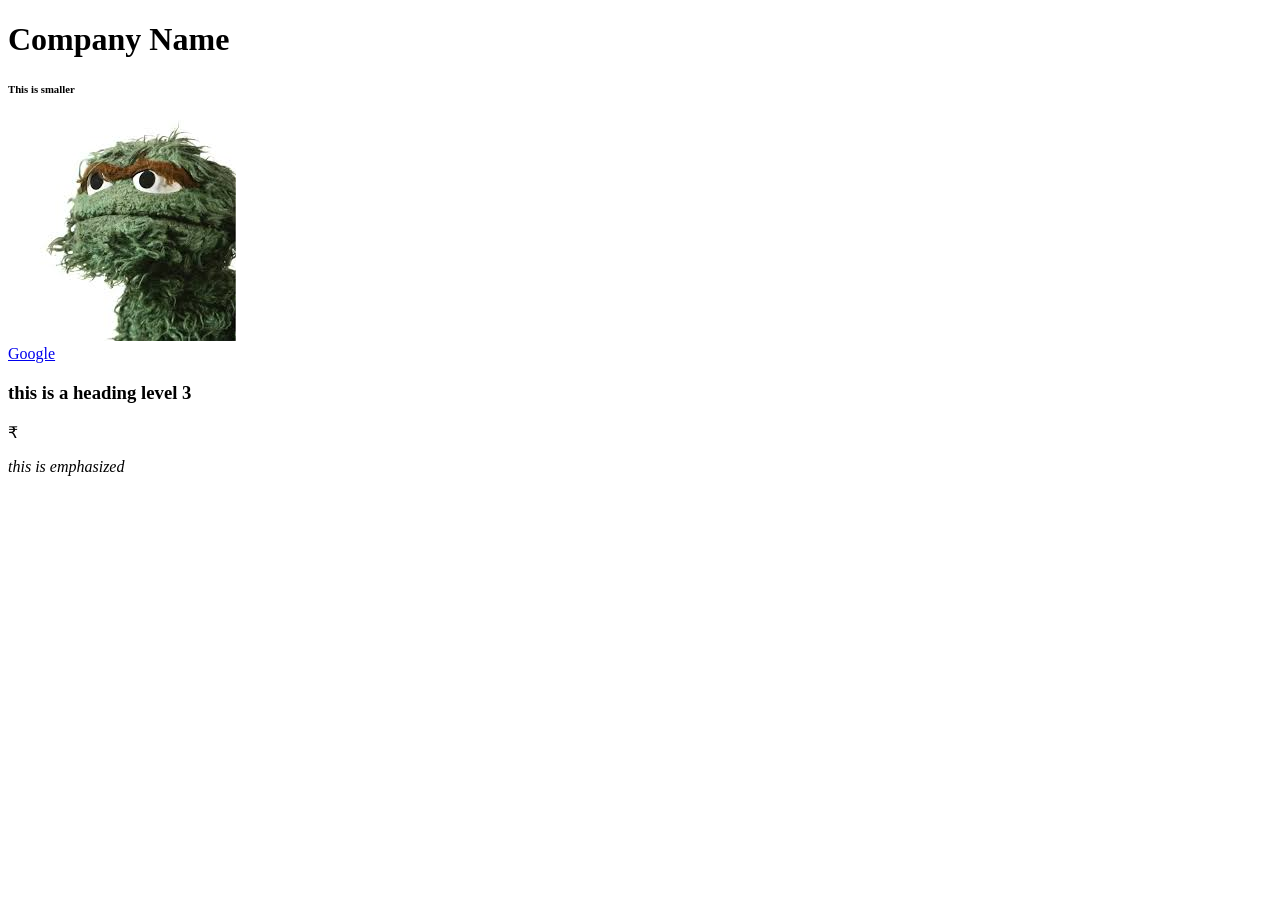
<file: demos/week2demo/index.html>
<!DOCTYPE html>
<html lang="en">
<head>
  <meta charset="UTF-8">
  <title>ITMD-361 Internet Technologies and Web Design</title>
</head>
<body>
  <header>
    <h1>Company Name</h1>
    <h6>This is smaller</h6>
    <img src="media/image1.jpg" alt="company logo">
  </header>
  <a href="www.apple.com" Title="a link">Google</a>
  <h3>this is a heading level 3</h3>
  <p>&#x20B9;</p>
  <p><em>thi<span>s</span> is emphasized</em></p>
</body>
</html>
</file>
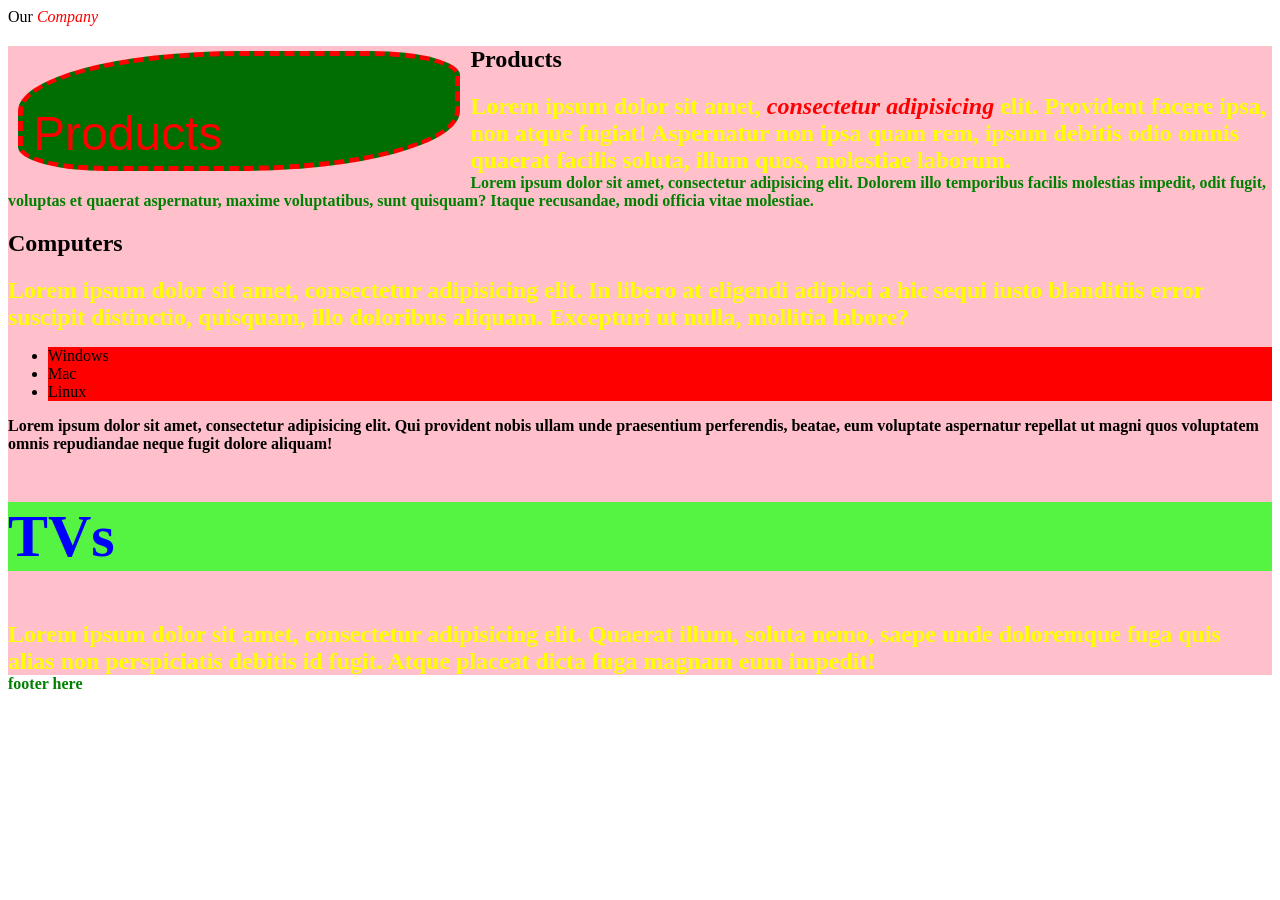
<file: demos/week5demo/index.html>
<!DOCTYPE html>
<html>

  <head>
    <meta charset="UTF-8">
    <title>Document</title>
    <style>
      p {
        color: green;
        font-weight: bold;
      }
    </style>
    <link rel="stylesheet" href="css/style.css">
  </head>

  <body>
    <header>
      <div>Our <span>Company</span></div>
    </header>
    <main>
      <h1>Products</h1>
      <h2>Products</h2>
      <div>
        <p class="first-para">Lorem ipsum dolor sit amet, <span>consectetur adipisicing</span> elit. Provident facere ipsa, non atque fugiat! Aspernatur non ipsa quam rem, ipsum debitis odio omnis quaerat facilis soluta, illum quos, molestiae laborum.</p>
        <p>Lorem ipsum dolor sit amet, consectetur adipisicing elit. Dolorem illo temporibus facilis molestias impedit, odit fugit, voluptas et quaerat aspernatur, maxime voluptatibus, sunt quisquam? Itaque recusandae, modi officia vitae molestiae.</p>
      </div>
      <h2>Computers</h2>
      <div class="redfont">
        <p class="first-para">Lorem ipsum dolor sit amet, consectetur adipisicing elit. In libero at eligendi adipisci a hic sequi iusto blanditiis error suscipit distinctio, quisquam, illo doloribus aliquam. Excepturi ut nulla, mollitia labore?</p>
        <ul>
          <li>Windows</li>
          <li>Mac</li>
          <li>Linux</li>
        </ul>
        <p style="color: black;">Lorem ipsum dolor sit amet, consectetur adipisicing elit. Qui provident nobis ullam unde praesentium perferendis, beatae, eum voluptate aspernatur repellat ut magni quos voluptatem omnis repudiandae neque fugit dolore aliquam!</p>
      </div>
      <h2 id="second-headline">TVs</h2>
      <p class="first-para">Lorem ipsum dolor sit amet, consectetur adipisicing elit. Quaerat illum, soluta nemo, saepe unde doloremque fuga quis alias non perspiciatis debitis id fugit. Atque placeat dicta fuga magnam eum impedit!</p>
    </main>
    <footer>
      <p>footer here</p>
    </footer>
  </body>

</html>
</file>
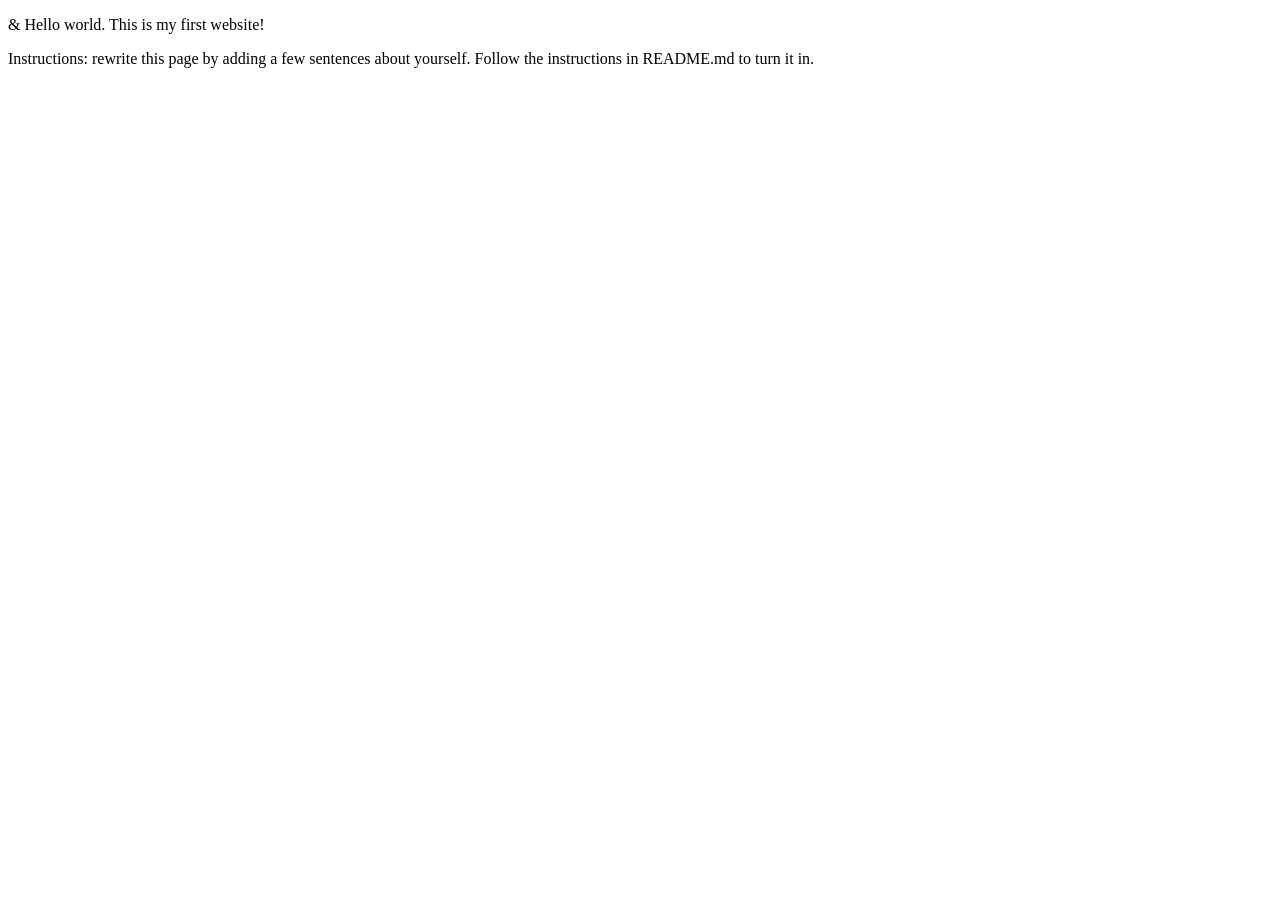
<file: labs/lab1/index.html>
<!DOCTYPE html>
<html lang="en">
<head>
  <meta charset="utf-8">
  <title>Internet Technologies and Web Design</title>
</head>
<body>
  <p>&amp; Hello world. This is my first website!</p>
  <p>Instructions: rewrite this page by adding a few sentences about yourself. Follow the instructions in README.md to turn it in.</p>
</body>
</html>
</file>
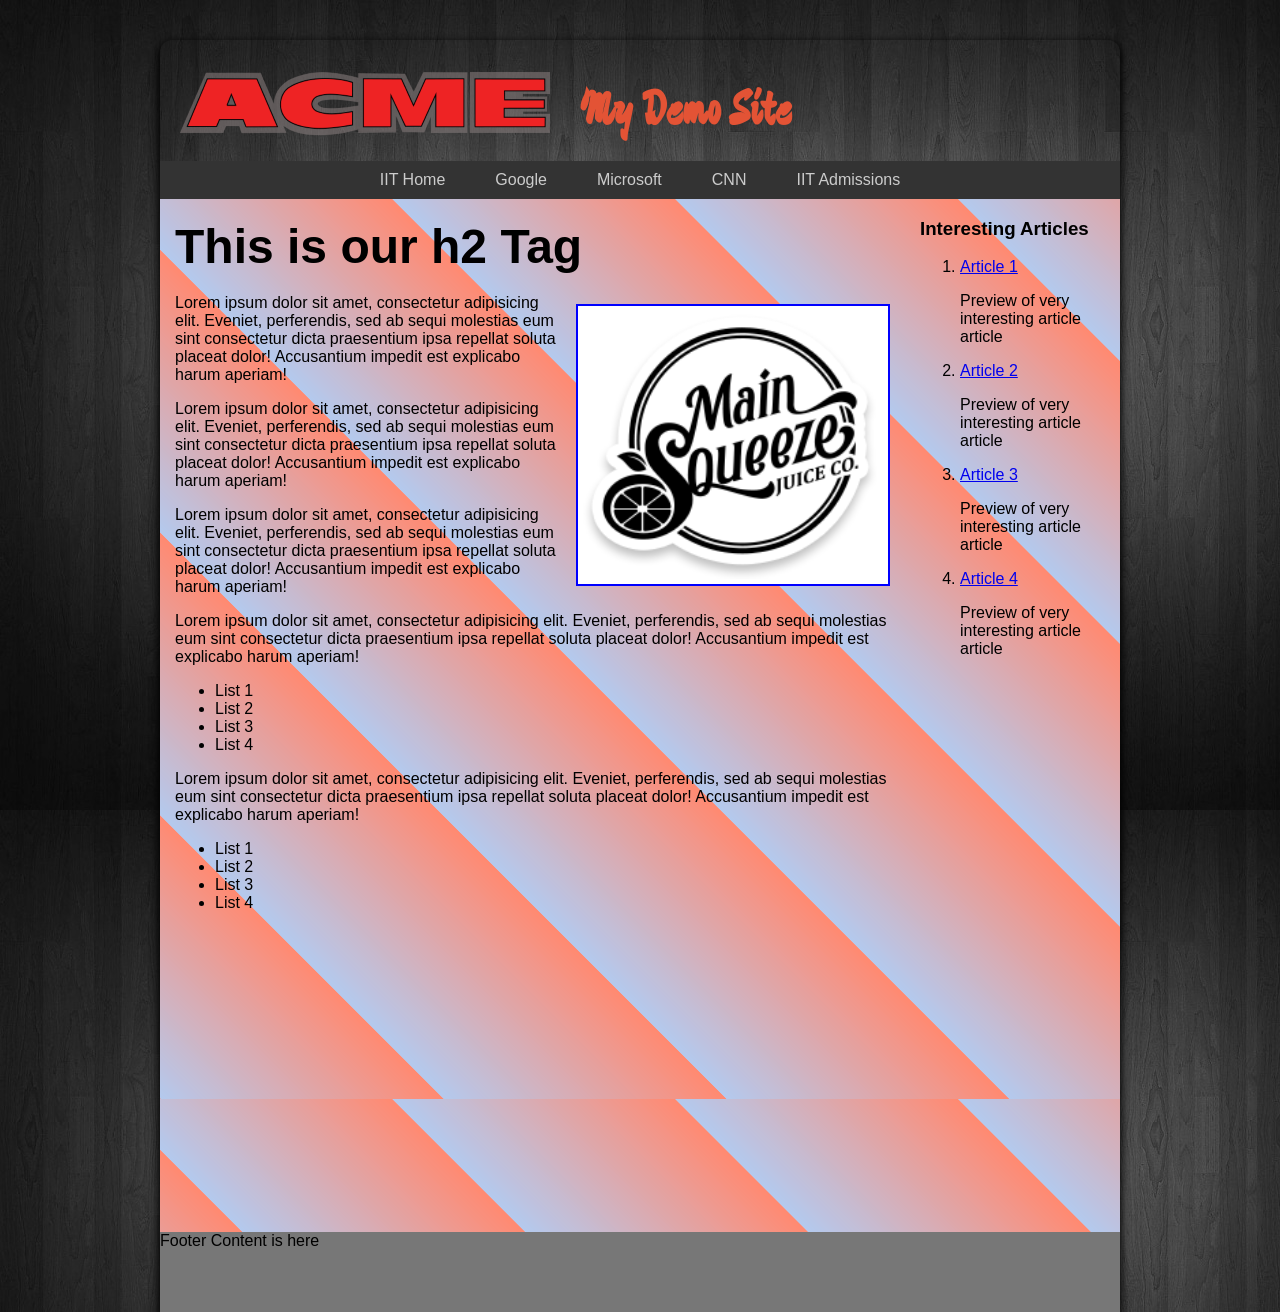
<file: labs/lab6/index.html>
<!DOCTYPE html>
<html lang="en">

<head>
  <meta charset="utf-8">
  <title>Style This HTML Lab</title>
  <link href='https://fonts.googleapis.com/css?family=Devonshire' rel='stylesheet' type='text/css'>
  <link rel="stylesheet" type="text/css" href="css/normalize.css">
  <link rel="stylesheet" type="text/css" href="css/lab6_final.css">
</head>

<body>
  <div id="page-wrapper">
    <header id="header">
      <a id="logo1" href="index.html"><img src="images/logo3.png" alt="Acme logo, large and in red"></a>
      <h1>My Demo Site</h1>
    </header>
    <nav id="main-nav">
      <ul>
        <li><a href="http://www.iit.edu">IIT Home</a></li>
        <li><a href="http://www.google.com">Google</a></li>
        <li><a href="http://www.microsoft.com">Microsoft</a></li>
        <li><a href="http://www.cnn.com">CNN</a></li>
        <li><a href="http://admissions.iit.edu">IIT Admissions</a></li>
      </ul>
    </nav>
    <main id="content-wrapper">
      <div id="main-content">
        <h2><strong>This is our h2 Tag</strong></h2>
        <img class="image-r" src="images/main.png" alt="Logo for Main Squeeze Juice Company in black and white">
        <p>Lorem ipsum dolor sit amet, consectetur adipisicing elit. Eveniet, perferendis, sed ab sequi molestias eum sint consectetur dicta praesentium ipsa repellat soluta placeat dolor! Accusantium impedit est explicabo harum aperiam!</p>
        <p>Lorem ipsum dolor sit amet, consectetur adipisicing elit. Eveniet, perferendis, sed ab sequi molestias eum sint consectetur dicta praesentium ipsa repellat soluta placeat dolor! Accusantium impedit est explicabo harum aperiam!</p>
        <p>Lorem ipsum dolor sit amet, consectetur adipisicing elit. Eveniet, perferendis, sed ab sequi molestias eum sint consectetur dicta praesentium ipsa repellat soluta placeat dolor! Accusantium impedit est explicabo harum aperiam!</p>
        <p>Lorem ipsum dolor sit amet, consectetur adipisicing elit. Eveniet, perferendis, sed ab sequi molestias eum sint consectetur dicta praesentium ipsa repellat soluta placeat dolor! Accusantium impedit est explicabo harum aperiam!</p>
        <ul id="bul1">
          <li>List 1</li>
          <li>List 2</li>
          <li>List 3</li>
          <li>List 4</li>
        </ul>
        <p>Lorem ipsum dolor sit amet, consectetur adipisicing elit. Eveniet, perferendis, sed ab sequi molestias eum sint consectetur dicta praesentium ipsa repellat soluta placeat dolor! Accusantium impedit est explicabo harum aperiam!</p>
        <ul id="bul2">
          <li>List 1</li>
          <li>List 2</li>
          <li>List 3</li>
          <li>List 4</li>
        </ul>
        <div id="center">
          <iframe width="400" height="300" src="https://www.youtube.com/embed/-jn9aaNn8_I?si=D1HhLAWQ5awY9BfU" frameborder="0" allowfullscreen></iframe>
        </div>
      </div>
      <aside id="side-content">
        <h3>Interesting Articles</h3>
        <ol id="news">
          <li><a href="#">Article 1</a><div><p>Preview of very interesting article article</p></div></li>
          <li><a href="#">Article 2</a><div><p>Preview of very interesting article article</p></div></li>
          <li><a href="#">Article 3</a><div><p>Preview of very interesting article article</p></div></li>
          <li><a href="#">Article 4</a><div><p>Preview of very interesting article article</p></div></li>
        </ol>
      </aside>
    </main>
    <footer id="footer">
      <p>Footer Content is here</p>
    </footer>
  </div>
</body>

</html>
</file>
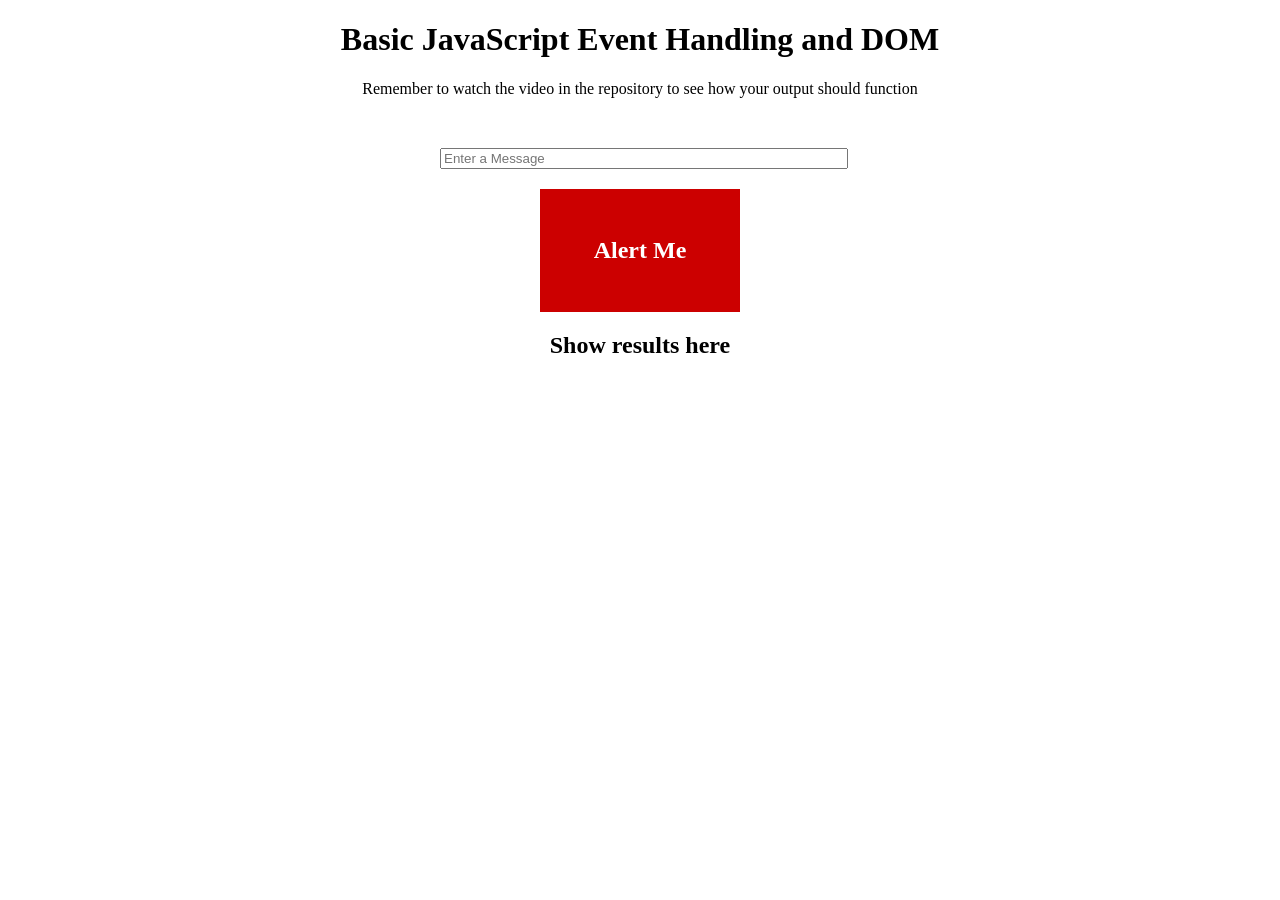
<file: labs/lab9/index.html>
<!DOCTYPE html>
<html lang="en">
<head>
  <meta charset="utf-8">
  <title>Basic JavaScript Event Handling and DOM</title>
  <link rel="stylesheet" href="style/style.css">
  <script async src="js/script.js"></script>
</head>
<body>
  <h1 class="center">Basic JavaScript Event Handling and DOM</h1>
  <p class="center">Remember to watch the video in the repository to see how your output should function</p>
  <div id="container">
    <input id="entryinput" type="text" name="textentry" placeholder="Enter a Message">
    <div id="entrybutton">Alert Me</div>
    <h2 id="textoutput" class="center">Show results here</h2>
  </div>
</body>
</html>
</file>
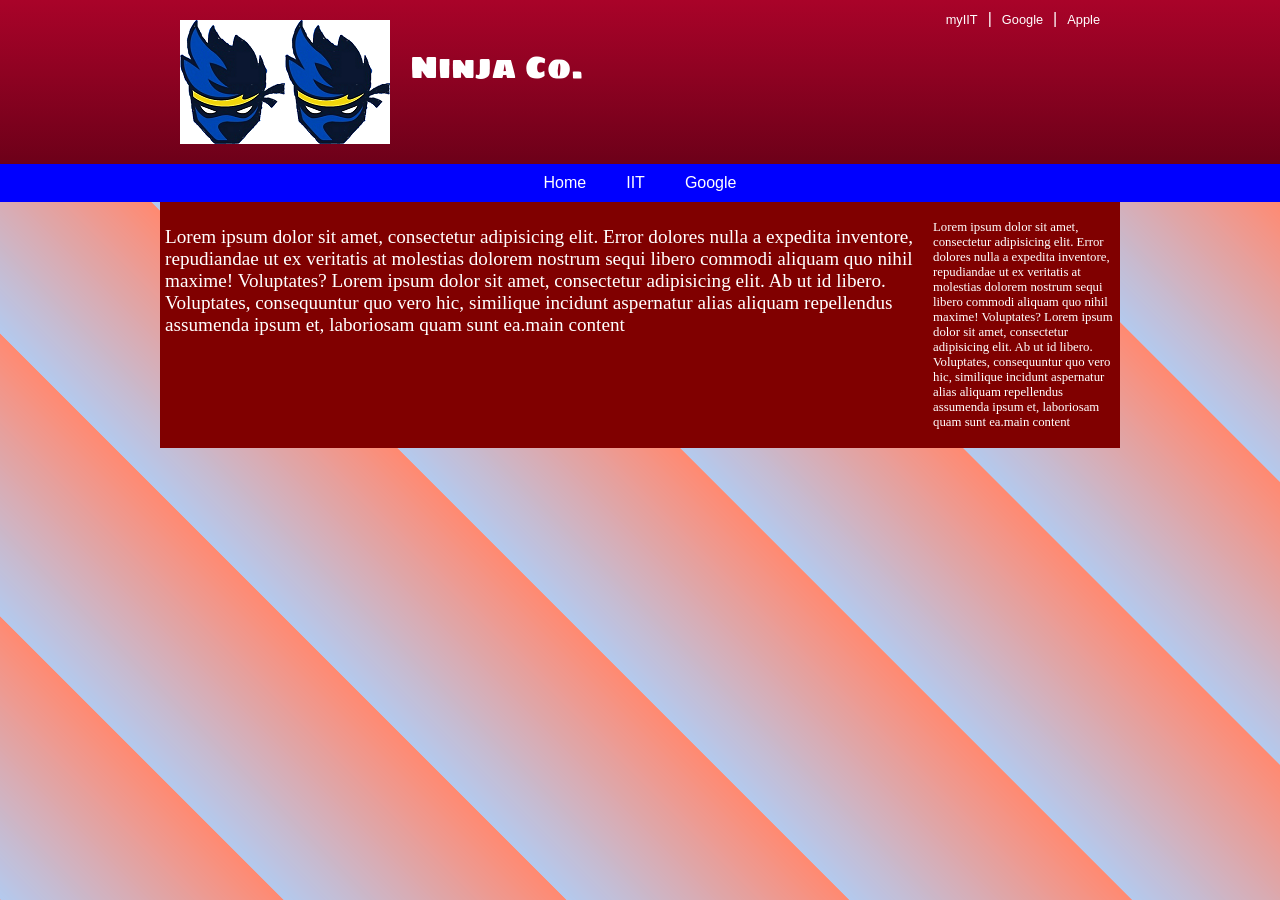
<file: demos/week8demo/Full Site Demo/index.html>
<!DOCTYPE html>
<html lang="en">
<head>
	<meta charset="UTF-8">
	<title>Document</title>
	<link href='http://fonts.googleapis.com/css?family=Sigmar+One' rel='stylesheet' type='text/css'>
	<link rel="stylesheet" href="css/normalize.css">
	<link rel="stylesheet" href="css/style.css">
</head>
<body>
	<header id="main-header">
		<div id="header-container" class="container">
			<a href="index.html"><img class="logo" src="img/logo.png" alt="Ninja Logo"></a>
			<div id="company-name">Ninja Co.</div>
			<a id="logo-link" href="#">Ninja Logo</a>
			<ul id="second-nav">
				<li><a href="http://my.iit.edu/">myIIT</a></li>
				<li><a href="http://google.com/">Google</a></li>
				<li><a href="http://apple.com/">Apple</a></li>
			</ul>
		</div>
	</header>
	<nav id="main-navbar">
		<div id="navbar-container" class="container">
			<ul>
				<li><a href="#">Home</a></li>
				<li><a href="http://web.iit.edu/">IIT</a></li>
				<li><a href="http://www.google.com">Google</a></li>
			</ul>
		</div>
	</nav>
	<div id="content-wrapper" class="container">
		<main id="main-content">
      <p>
        Lorem ipsum dolor sit amet, consectetur adipisicing elit. 
        Error dolores nulla a expedita inventore, repudiandae ut ex 
        veritatis at molestias dolorem nostrum sequi libero commodi 
        aliquam quo nihil maxime! Voluptates? Lorem ipsum dolor sit 
        amet, consectetur adipisicing elit. Ab ut id libero. 
        Voluptates, consequuntur quo vero hic, similique incidunt 
        aspernatur alias aliquam repellendus assumenda ipsum et, 
        laboriosam quam sunt ea.main content
      </p>
    </main>
		<aside id="sidebar">
      <p>
        Lorem ipsum dolor sit amet, consectetur adipisicing elit. 
        Error dolores nulla a expedita inventore, repudiandae ut ex 
        veritatis at molestias dolorem nostrum sequi libero commodi 
        aliquam quo nihil maxime! Voluptates? Lorem ipsum dolor sit 
        amet, consectetur adipisicing elit. Ab ut id libero. 
        Voluptates, consequuntur quo vero hic, similique incidunt 
        aspernatur alias aliquam repellendus assumenda ipsum et, 
        laboriosam quam sunt ea.main content
      </p>
    </aside>
	</div>
</body>
</html>
</file>
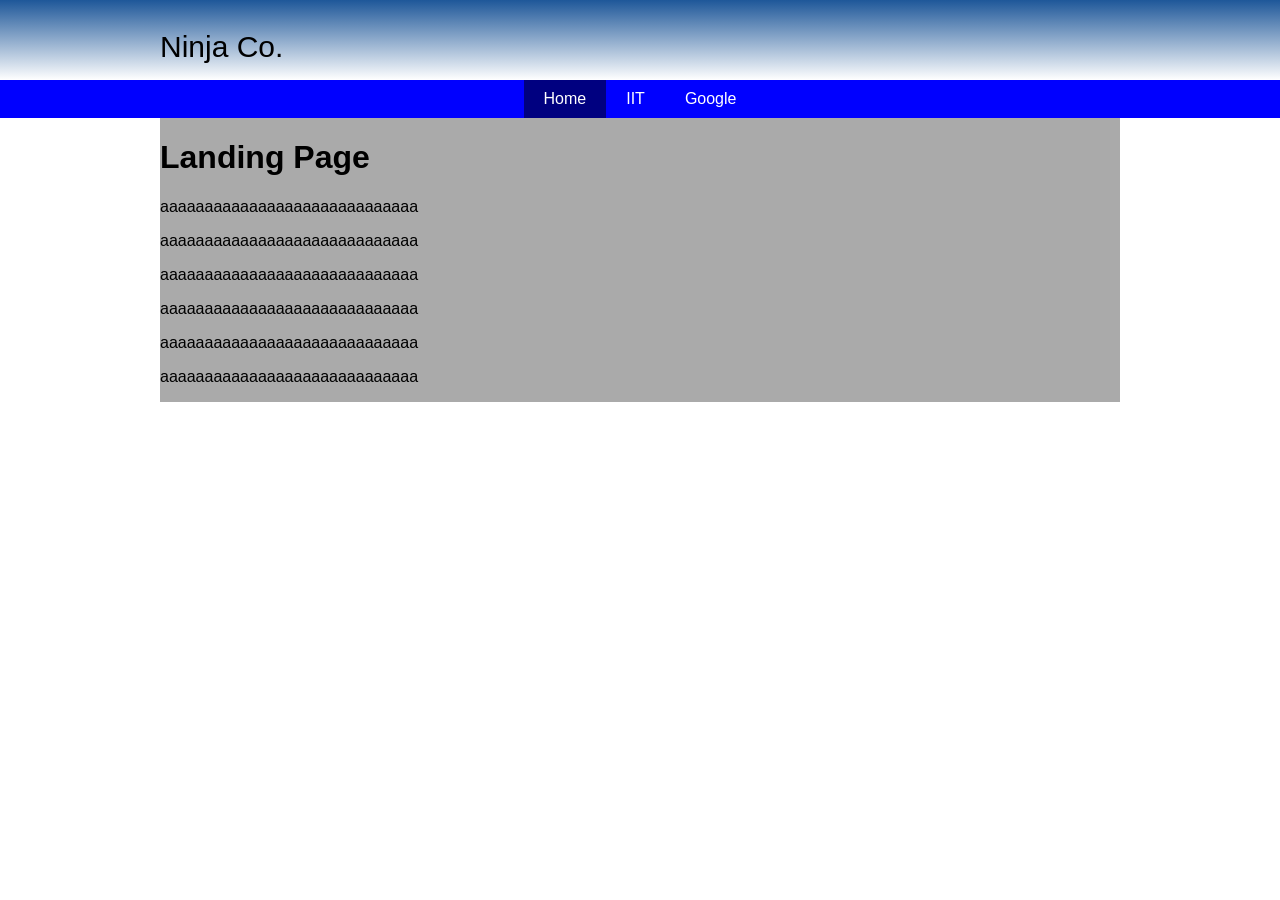
<file: demos/week8demo/site demo 1 centered nav/index.html>
<!DOCTYPE html>
<html lang="en">
<head>
	<meta charset="UTF-8">
	<title>Ninja Co.</title>
  <link href="https://fonts.googleapis.com/css?family=Knewave" rel="stylesheet">
	<link rel="stylesheet" type="text/css" href="css/normalize.css">
	<link rel="stylesheet" type="text/css" href="css/style.css">
</head>
<body>
	<header id="main-header">
		<div id="header-container" class="container">
			<div id="company-name"><p>Ninja Co.</p></div>
		</div>
	</header>
	<nav id="main-navbar">
		<div id="navbar-container" class="container">
			<ul>
				<li id="onpage"><a href="#">Home</a></li>
				<li><a href="http://web.iit.edu/">IIT</a></li>
				<li><a href="http://www.google.com">Google</a></li>
			</ul>
		</div>
	</nav>
	<div id="content-wrapper" class="container">
		<main id="main-content">
			<h1> Landing Page </h1>
			<p> aaaaaaaaaaaaaaaaaaaaaaaaaaaaa</p>
			<p> aaaaaaaaaaaaaaaaaaaaaaaaaaaaa</p>
			<p> aaaaaaaaaaaaaaaaaaaaaaaaaaaaa</p>
      <p> aaaaaaaaaaaaaaaaaaaaaaaaaaaaa</p>
			<p> aaaaaaaaaaaaaaaaaaaaaaaaaaaaa</p>
			<p> aaaaaaaaaaaaaaaaaaaaaaaaaaaaa</p>
		</main>
	</div>
</body>
</html>
</file>
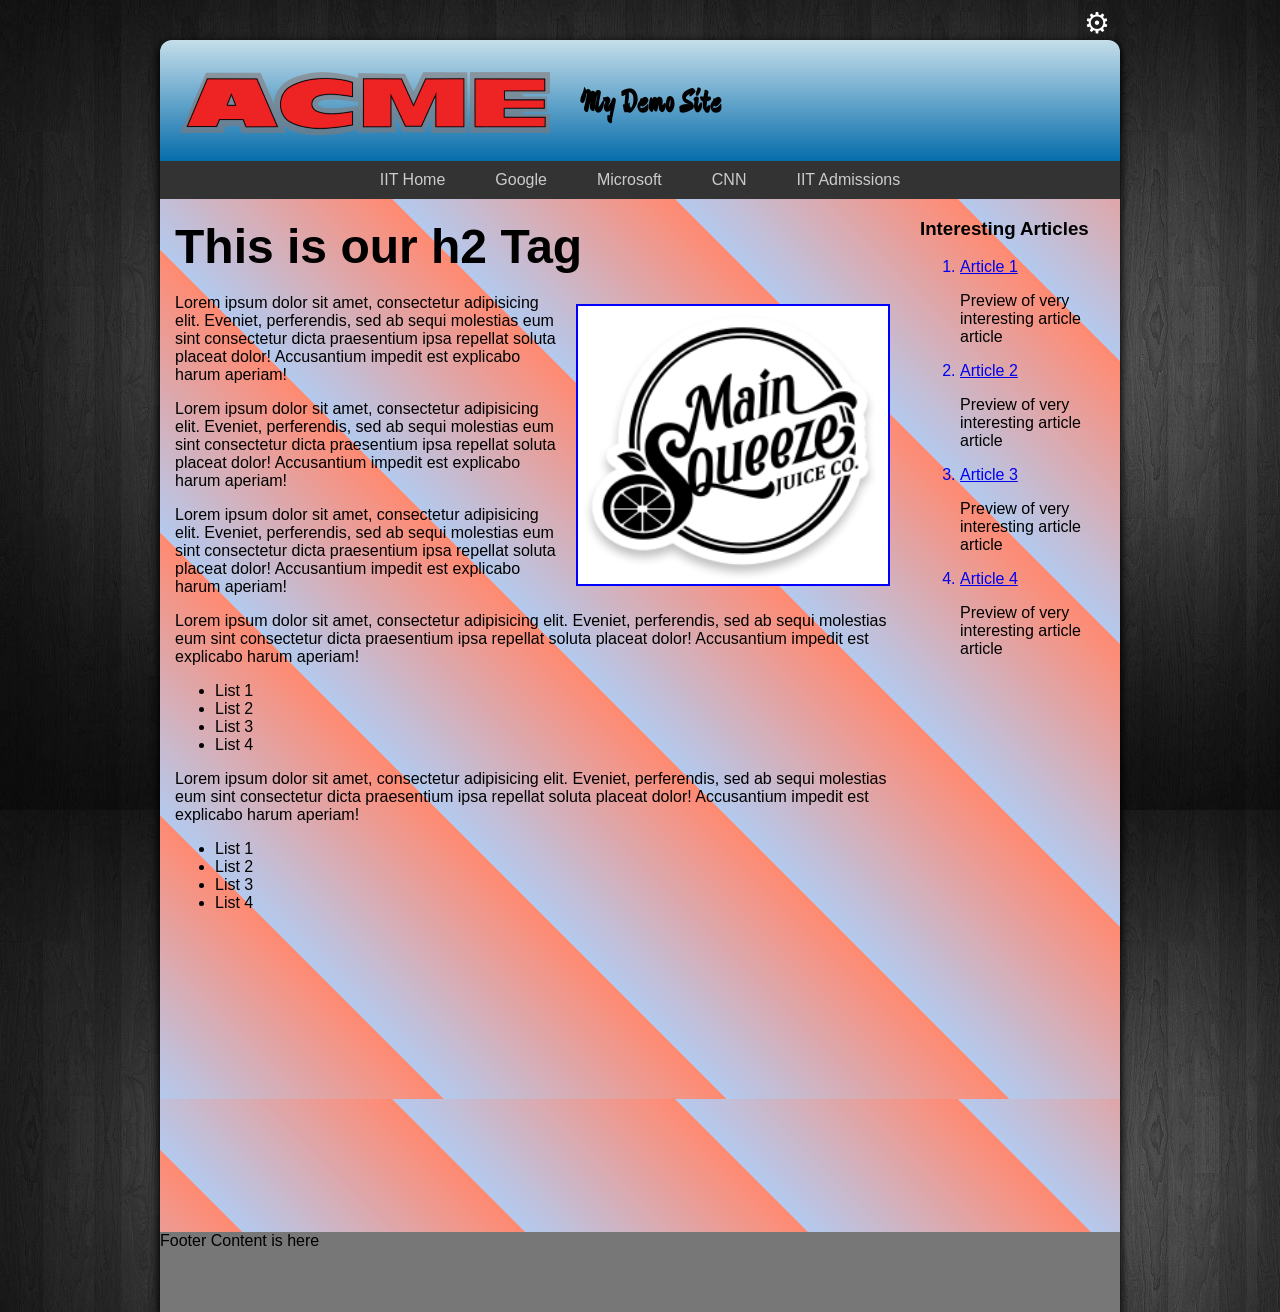
<file: demos/week9demo/site demo 3 full site/index.html>
<!DOCTYPE html>
<html lang="en">

<head>
	<meta charset="utf-8" />
	<title>Main Page</title>
	<link href='http://fonts.googleapis.com/css?family=Devonshire' rel='stylesheet' type='text/css'>
	<link rel="stylesheet" type="text/css" href="css/normalize.css">
	<link rel="stylesheet" type="text/css" href="css/styles.css">
</head>

<body>
	<div id="page-wrapper">
		<header id="header">
			<a id="logo1" href="index.html"><img src="images/logo3.png" alt="logo"></a>
			<h1>My Demo Site</h1>
			<a id="toplink" href="https://www.fileformat.info/info/unicode/char/2699/index.htm">&#9881;</a>
		</header>
		<nav id="main-nav">
			<ul>
				<li><a href="http://www.iit.edu">IIT Home</a></li>
				<li><a href="http://www.google.com">Google</a></li>
				<li><a href="http://www.microsoft.com">Microsoft</a></li>
				<li><a href="http://www.cnn.com">CNN</a></li>
				<li><a href="http://admissions.iit.edu">IIT Admissions</a></li>
			</ul>
		</nav>
    <main id="content-wrapper">
      <div id="main-content">
        <h2><strong>This is our h2 Tag</strong></h2>
        <img class="imageR" src="images/main.png" alt="Lock Image">
        <p>Lorem ipsum dolor sit amet, consectetur adipisicing elit. Eveniet, perferendis, sed ab sequi molestias eum sint consectetur dicta praesentium ipsa repellat soluta placeat dolor! Accusantium impedit est explicabo harum aperiam!</p>
        <p>Lorem ipsum dolor sit amet, consectetur adipisicing elit. Eveniet, perferendis, sed ab sequi molestias eum sint consectetur dicta praesentium ipsa repellat soluta placeat dolor! Accusantium impedit est explicabo harum aperiam!</p>
        <p>Lorem ipsum dolor sit amet, consectetur adipisicing elit. Eveniet, perferendis, sed ab sequi molestias eum sint consectetur dicta praesentium ipsa repellat soluta placeat dolor! Accusantium impedit est explicabo harum aperiam!</p>
        <p>Lorem ipsum dolor sit amet, consectetur adipisicing elit. Eveniet, perferendis, sed ab sequi molestias eum sint consectetur dicta praesentium ipsa repellat soluta placeat dolor! Accusantium impedit est explicabo harum aperiam!</p>
        <ul id="bul1">
          <li>List 1</li>
          <li>List 2</li>
          <li>List 3</li>
          <li>List 4</li>
        </ul>
        <p>Lorem ipsum dolor sit amet, consectetur adipisicing elit. Eveniet, perferendis, sed ab sequi molestias eum sint consectetur dicta praesentium ipsa repellat soluta placeat dolor! Accusantium impedit est explicabo harum aperiam!</p>
        <ul id="bul2">
          <li>List 1</li>
          <li>List 2</li>
          <li>List 3</li>
          <li>List 4</li>
        </ul>
        <div id="center">
          <iframe width="400" height="300" src="http://www.youtube.com/embed/FyXtoTLLcDk?rel=0" frameborder="0" allowfullscreen></iframe>
        </div>
      </div>
      <aside id="side-content">
        <h3>Interesting Articles</h3>
        <ol id="news">
          <a href="#"><li>Article 1</li></a>
          <p>Preview of very interesting article article</p>
          <a href="#"><li>Article 2</li></a>
          <p>Preview of very interesting article article</p>
          <a href="#"><li>Article 3</li></a>
          <p>Preview of very interesting article article</p>
          <a href="#"><li>Article 4</li></a>
          <p>Preview of very interesting article article</p>
        </ol>
      </aside>
    </main>
		<footer id="footer">
      <p>Footer Content is here</p>
    </footer>
	</div>
</body>

</html>
</file>
<file: demos/week5demo/css/style.css>
#caption {
  color: red;
}

main {
  background-color: pink;
}

li {
  background-color: red;
}

#blue {
  color: blue;
}

h1 {
  color: red; 
  background-color: rgb(001, 110, 004);
  font-family: helvetica;
  float: left;
  font-weight: 600;
  font-weight: 200;
  box-sizing: border-box;
  font-size: 3em;
  padding: 50px 10px 5px 10px;
  margin: 5px 10px;
  width: 35%;
  border: 5px dashed red;
  overflow: hidden;
  border-radius: 50% 20%;
  
}

p {
  padding: 0;
  margin: 0;
}

#second-headline {
  color: blue;
  font-size: 60px;
  background-color: #56f442;
}

.first-para {
  color:yellow;
  font-size: 24px;
}

span {
  color:red;
  font-style: italic;    
}
</file>
<file: labs/lab6/css/lab6_final.css>
body {
  background-image: url("../images/black.jpg");
}

#page-wrapper {
  width: 960px;
  margin: 0 auto;
  box-shadow: 0px 4px 8px 2px rgba(0, 0, 0, 1); 
  border-radius: 12px 12px 0px 0px; 
}

#header {
  position: relative;
  margin-top: 40px;
  border-radius: 12px 12px 0px 0px; 
}

#header h1 {
  position: absolute;
  left: 420px;
  top:5px;
  font-size: 3em;
  font-family: 'Devonshire', cursive;
  color: #E35335;
}

#header a#logo1 img {
  margin-top: 20px;
  margin-left: 20px;
  margin-bottom: 20px;
}

#header #toplink {
  text-decoration: none;
  position: absolute;
  top:-34px;
  right: 10px;
  color: white;
  font-size: 1.8em;
}

#footer {
  background-color: #777;
  height: 80px;
  clear: both;
}

#content-wrapper {
  background-image: url("../images/repeating.png");
  float: left;
}

#main-content {
  min-height: 300px;
  width: 715px;
  margin-right: 30px;
  float: left;
  margin-left: 15px;
}

h2 strong {
  font-size: 2em;
  font-weight: 900;
}

.image-r {
  float: right;
  border: 2px solid blue;
  width: 300px;
  padding: 5px;
  background-color: white;
  margin: 10px 0 10px 20px;
}

#side-content {
  min-height: 150px;
  width: 200px;
  float: left;
}

#main-nav {
  float: left;
  width: 100%;
  background-color: #333;
}

#main-nav ul {
  list-style-type: none;
  margin: 0;
  padding: 0;
  float: left;
  position: relative;
  left:50%;
}

#main-nav ul li {
  float: left;
  position: relative;
  right: 50%;
}

#main-nav ul li a {
  padding: 10px 25px;
  display: block;
  text-decoration: none;
  color: #ccc;
}

#main-nav ul li a:hover {
  background-color: #ccc;
  color: #333;
}

#center {
  width: 960px;
  text-align: center;
}

strong {
  font-weight: 900;
  font-size: 48px;
}
</file>
<file: labs/lab9/style/style.css>
.center {
  text-align: center;
}
#container {
  width: 400px;
  margin: 50px auto 0;
}
#entryinput {
  width: 100%;
}
#entrybutton {
  width: 200px;
  text-align: center;
  color: #fff;
  background-color: #c00;
  padding: 2em 0;
  margin: 20px auto;
  font-size: 24px;
  font-weight: bold;
}
</file>
<file: demos/week8demo/Full Site Demo/css/style.css>
/* code generated using https://www.colorzilla.com/gradient-editor/ */
#main-header {
	background: #a90329; /* Old browsers */
  background: -moz-linear-gradient(top,  #a90329 0%, #8f0222 44%, #6d0019 100%); /* FF3.6+ */
  background: -webkit-gradient(linear, left top, left bottom, color-stop(0%,#a90329), color-stop(44%,#8f0222), color-stop(100%,#6d0019)); /* Chrome,Safari4+ */
  background: -webkit-linear-gradient(top,  #a90329 0%,#8f0222 44%,#6d0019 100%); /* Chrome10+,Safari5.1+ */
  background: -o-linear-gradient(top,  #a90329 0%,#8f0222 44%,#6d0019 100%); /* Opera 11.10+ */
  background: -ms-linear-gradient(top,  #a90329 0%,#8f0222 44%,#6d0019 100%); /* IE10+ */
  background: linear-gradient(to bottom,  #a90329 0%,#8f0222 44%,#6d0019 100%); /* W3C */
  filter: progid:DXImageTransform.Microsoft.gradient( startColorstr='#a90329', endColorstr='#6d0019',GradientType=0 ); /* IE6-9 */
}

#main-header img.logo {
  margin: 20px;
	margin-left: 125px;
	float: left;
}

#logo-link {
	width: 105px;
	height: 124px;
	display: block;
	position: absolute;
	top: 20px;
	left: 20px;
	background-image: url('../img/logo.png');
	text-indent: -9999px;
}

#main-header #company-name {
	float: left;
	margin-top: 40px;
	font-family: 'Sigmar One', Comic Sans, cursive;
	font-size: 32px;
	color: #fff;
}

#header-container {
	position: relative;
}

.container {
	width: 100%;
	overflow: hidden;
}

#second-nav {
	list-style-type: none;
	margin: 0;
	padding: 0;
	position: absolute;
	top: 10px;
	right: 10px;
}

#second-nav li {
	float: left;
}

#second-nav li::before {
	content: "|";
	color: #fff;
}

#second-nav li:first-child::before {
	content: "";
}

#second-nav li a {
	color: #fff;
  font-size: 0.8em;
	text-decoration: none;
	margin: 0 10px;
}

#second-nav li a:hover {
	text-decoration: underline;
}


#main-navbar {
	background-color: blue;
}

#navbar-container {
	text-align: center;
}

#main-navbar {
	overflow: hidden;
}

#main-navbar ul {
	list-style-type: none;
	margin: 0;
	padding: 0;
	display: inline-block;
	vertical-align: top;
}

#main-navbar ul li {
	float: left;
}

#main-navbar ul li a {
	display: block;
	padding: 10px 20px;
	color: #fff;
	text-decoration: none;
}

#main-navbar ul li a:hover {
	background-color: #000;
}

#content-wrapper {
	background-color: maroon;
}

#main-content {
  font-family: electra;
  color: white;
  font-size: 1.2em;
  padding:5px;
}

#sidebar {
  font-family: electra;
  color: white;
  font-size: 0.8em;
  padding:5px;
}

body {
	background-image: url('../img/sheep.png');
}

@media screen and (min-width: 900px) {
  body {
    background-image: url('../img/repeating.png');
  }

  .container {
    width: 960px;
    margin: 0 auto;
    overflow: hidden;
  }

  #main-content {
    box-sizing: border-box;
    width: 80%;
    float: left;
  }

  #sidebar {
    box-sizing: border-box;
    width: 20%;
    float: left;
  }
}
</file>
<file: demos/week8demo/site demo 1 centered nav/css/style.css>
#main-header {
/* Permalink - use to edit and share this gradient: http://colorzilla.com/gradient-editor/#1e5799+0,7db9e8+100&1+0,0+100;Blue+to+Transparent */
background: -moz-linear-gradient(top, rgba(30,87,153,1) 0%, rgba(125,185,232,0) 100%); /* FF3.6-15 */
background: -webkit-linear-gradient(top, rgba(30,87,153,1) 0%,rgba(125,185,232,0) 100%); /* Chrome10-25,Safari5.1-6 */
background: linear-gradient(to bottom, rgba(30,87,153,1) 0%,rgba(125,185,232,0) 100%); /* W3C, IE10+, FF16+, Chrome26+, Opera12+, Safari7+ */
filter: progid:DXImageTransform.Microsoft.gradient( startColorstr='#1e5799', endColorstr='#007db9e8',GradientType=0 ); /* IE6-9 */

height: 80px;
}

#company-name{
  font-size: 30px;
}

.container {
	width: 960px;
	margin: 0 auto;
	overflow: hidden;
}

#main-navbar {
	background-color: blue;
}

#navbar-container {
	width: 100%;
  /*text-align only works if you turn the content into inline-block*/
	text-align: center;
}

#main-navbar {
	overflow: hidden;
}

#main-navbar ul {
	list-style-type: none;
	margin: 0;
	padding: 0;
  /*inline-block treats it like inline text so text-align works on it*/
	display: inline-block;
	vertical-align: top;
}

#main-navbar ul li {
	float: left;

}

#main-navbar ul li a {
	display: block;
	padding: 10px 20px;
	color: #fff;
	text-decoration: none;
}

#main-navbar ul li a:hover {
  text-decoration: underline;

}

#content-wrapper {
	background-color: #aaa;
}

#main-navbar #onpage {
  background-color: navy;
}
</file>
<file: demos/week9demo/site demo 3 full site/css/styles.css>
body {
	background-image: url("../images/black.jpg");
}

#page-wrapper {
	width: 960px;
	margin: 0 auto;
	box-shadow: 0px 4px 8px 2px rgba(0, 0, 0, 1); 
	border-radius: 12px 12px 0px 0px; 
}

#header {
  /* code generated using https://www.colorzilla.com/gradient-editor/ */
background: #c5deea; /* Old browsers */
background: -moz-linear-gradient(top,  #c5deea 0%, #8abbd7 31%, #066dab 100%); /* FF3.6+ */
background: -webkit-gradient(linear, left top, left bottom, color-stop(0%,#c5deea), color-stop(31%,#8abbd7), color-stop(100%,#066dab)); /* Chrome,Safari4+ */
background: -webkit-linear-gradient(top,  #c5deea 0%,#8abbd7 31%,#066dab 100%); /* Chrome10+,Safari5.1+ */
background: -o-linear-gradient(top,  #c5deea 0%,#8abbd7 31%,#066dab 100%); /* Opera 11.10+ */
background: -ms-linear-gradient(top,  #c5deea 0%,#8abbd7 31%,#066dab 100%); /* IE10+ */
background: linear-gradient(to bottom,  #c5deea 0%,#8abbd7 31%,#066dab 100%); /* W3C */
filter: progid:DXImageTransform.Microsoft.gradient( startColorstr='#c5deea', endColorstr='#066dab',GradientType=0 ); /* IE6-9 */
position: relative;
margin-top: 40px;
border-radius: 12px 12px 0px 0px; 
}

#header h1 {
	position: absolute;
	left: 420px;
	top:20px;
  font-size: 2em;
	font-family: 'Devonshire', cursive;
}

#header a#logo1 img {
  margin-top: 20px;
  margin-left: 20px;
  margin-bottom: 20px;
}

#header #toplink {
  text-decoration: none;
	position: absolute;
	top:-34px;
	right: 10px;
	color: white;
  font-size: 1.8em;
}

#footer {
	background-color: #777;
	height: 80px;
	clear: both;
}

#content-wrapper {
	background-image: url("../images/repeating.png");
	float: left;
}

#main-content {
	min-height: 300px;
	width: 715px;
	margin-right: 30px;
	float: left;
	margin-left: 15px;
}

h2 strong {
  font-size: 2em;
  font-weight: 900;
}

.imageR {
	float: right;
	border: 2px solid blue;
  width: 300px;
	padding: 5px;
	background-color: white;
	margin: 10px 0 10px 20px;
}

#side-content {
	min-height: 150px;
	width: 200px;
	float: left;
}

#main-nav {
	float: left;
	width: 100%;
	background-color: #333;
}

#main-nav ul {
	list-style-type: none;
	margin: 0;
	padding: 0;
	float: left;
	position: relative;
	left:50%;
}

#main-nav ul li {
	float: left;
	position: relative;
	right: 50%;
}

#main-nav ul li a {
	padding: 10px 25px;
	display: block;
	text-decoration: none;
	color: #ccc;
}

#main-nav ul li a:hover {
	background-color: #ccc;
	color: #333;
}

#center {
  width: 960px;
  text-align: center;
}
</file>
